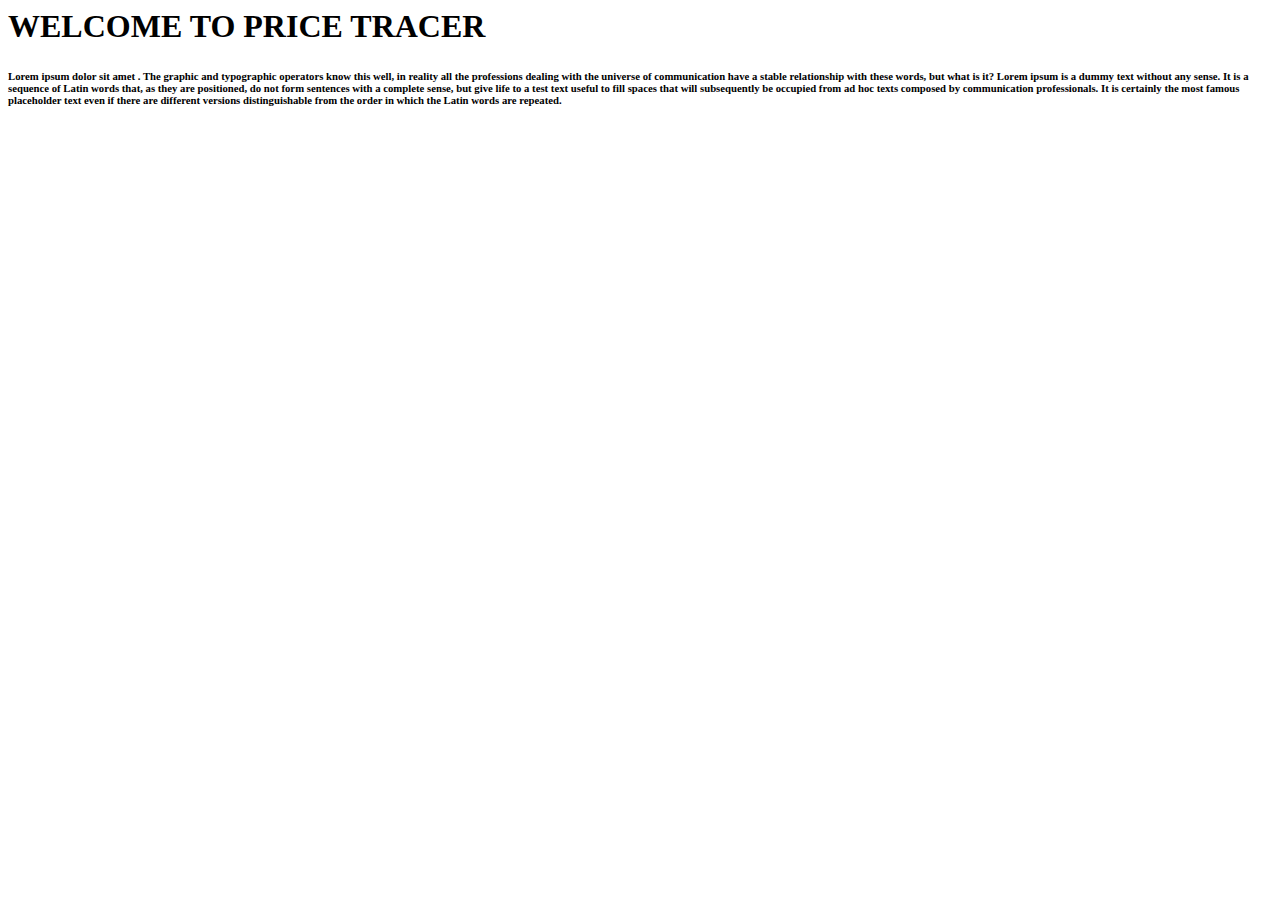
<file: priceTracker/src/main/resources/templates/index.html>
<html lang="en" xmlns:th="http://www.thymeleaf.org"
      xmlns:layout="http://www.ultraq.net.nz/thymeleaf/layout"
      layout:decorate="~{page_layout/layout}">
<!DOCTYPE html>
<head>
    <meta charset="UTF-8">
    <title>Home</title>
    <link rel="stylesheet" type="text/css" th:href="@{/webjars/bootstrap/css/bootstrap.min.css}"  />
</head>
<body>
    <div layout:fragment="main-content">
        <div class="container text-center my-5">
            <h1>WELCOME TO PRICE TRACER</h1>
            <h6>Lorem ipsum dolor sit amet .
                The graphic and typographic operators know this well, in reality all the professions
                dealing with the universe of communication have a stable relationship with these words,
                but what is it? Lorem ipsum is a dummy text without any sense. It is a sequence of Latin
                words that, as they are positioned, do not form sentences with a complete sense, but give
                life to a test text useful to fill spaces that will subsequently be occupied from ad hoc
                texts composed by communication professionals. It is certainly the most famous placeholder
                text even if there are different versions distinguishable from the order in which the
                Latin words are repeated.
            </h6>
<!--            <img src="/images/bg.png" width="360px"/>-->
        </div>

    </div>
</body>

    <script type="text/javascript" th:src="@{/webjars/jquery/jquery.min.js}"></script>
    <script type="text/javascript" th:src="@{/webjars/bootstrap/js/bootstrap.min.js}"></script>

</html>
</file>
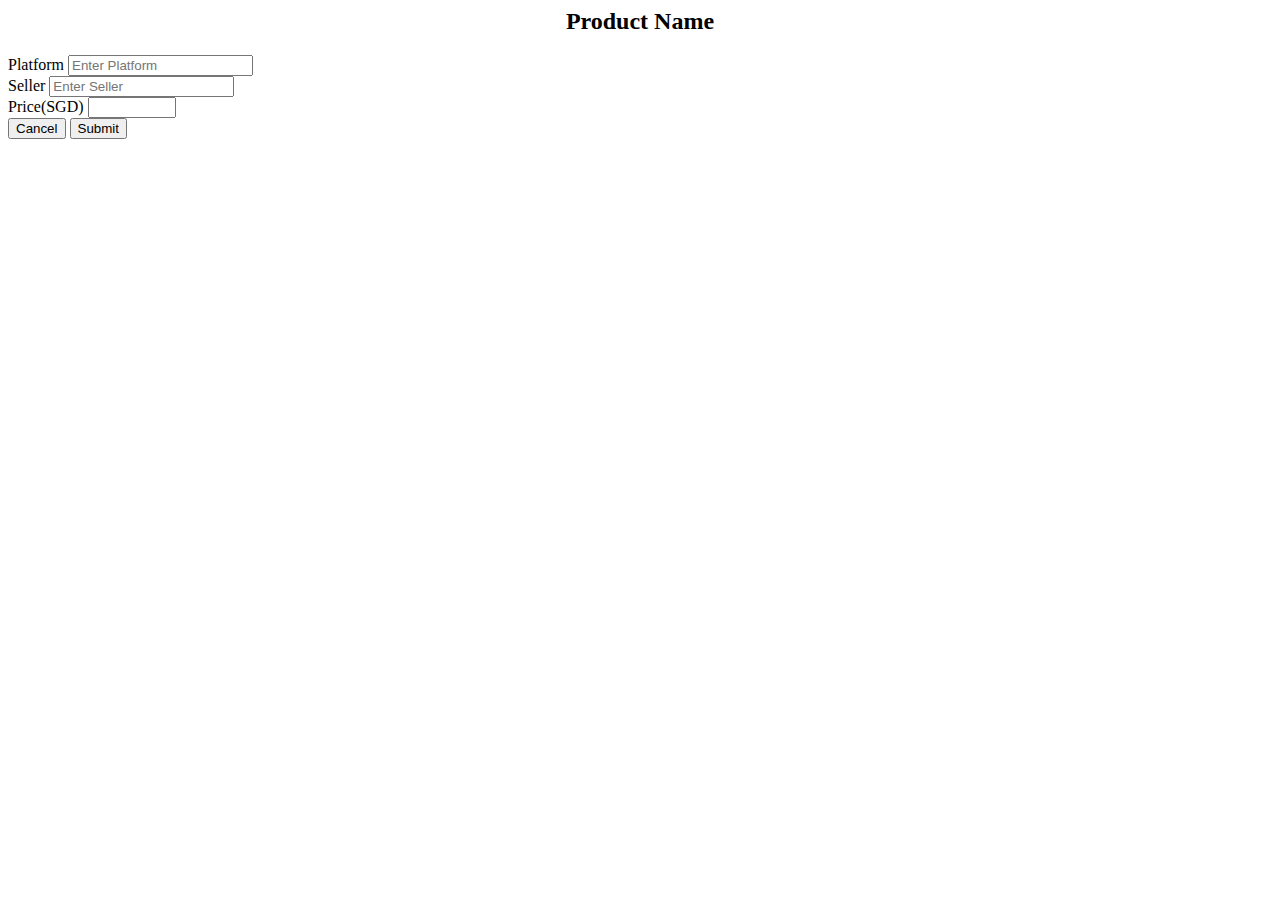
<file: priceTracker/src/main/resources/templates/editListing_form.html>
<html lang="en" xmlns:th="http://www.thymeleaf.org"
      xmlns:layout="http://www.ultraq.net.nz/thymeleaf/layout"
      layout:decorate="~{page_layout/layout}">
<!DOCTYPE html>
<head>
    <meta charset="UTF-8">
    <title>Home</title>
<!--    <link rel="stylesheet" type="text/css" th:href="@{/webjars/bootstrap/css/bootstrap.min.css}"  />-->
</head>
<body>
    <div layout:fragment="main-content">

        <div class="container my-5">

            <h2 th:text="${'Edit Listing-'+ {currProduct.pName}}" style="text-align:center;">Product Name</h2>

            <form th:action="@{/listing/{id}/edit?listingId={listingId}(id=${currProduct.id},listingId=${currListing.id})}" th:object = "${currListing}" method="POST">
                <div class="form-group">
                    <label for="InputPlatform">Platform</label>
                    <input th:field = "*{platform}" type="text" class="form-control" id="InputPlatform" placeholder="Enter Platform" minlength="3" maxlength="50" required >
                </div>

                <div class="form-group">
                    <label for="InputSeller">Seller</label>
                    <input th:field = "*{seller}" type="text" class="form-control" id="InputSeller" placeholder="Enter Seller" minlength="3" maxlength="50" required>
                </div>

                <div class="form-group">
                    <label for="InputPrice">Price(SGD)</label>
                    <input th:field = "*{price}" type="number" step="0.10"  min="0.00" max="999.99" class="form-control" id="InputPrice" required>
                </div>

                <button type="button" class="btn btn-secondary" th:attr="onclick=|cancelAddListing('${currProduct.id}')|">Cancel</button>
                <button type="submit" class="btn btn-primary">Submit</button>
            </form>
        </div>


    </div>

</body>
    <script type="text/javascript" th:src="@{/webjars/jquery/jquery.min.js}"></script>
    <script type="text/javascript" th:src="@{/webjars/bootstrap/js/bootstrap.min.js}"></script>

</html>
</file>
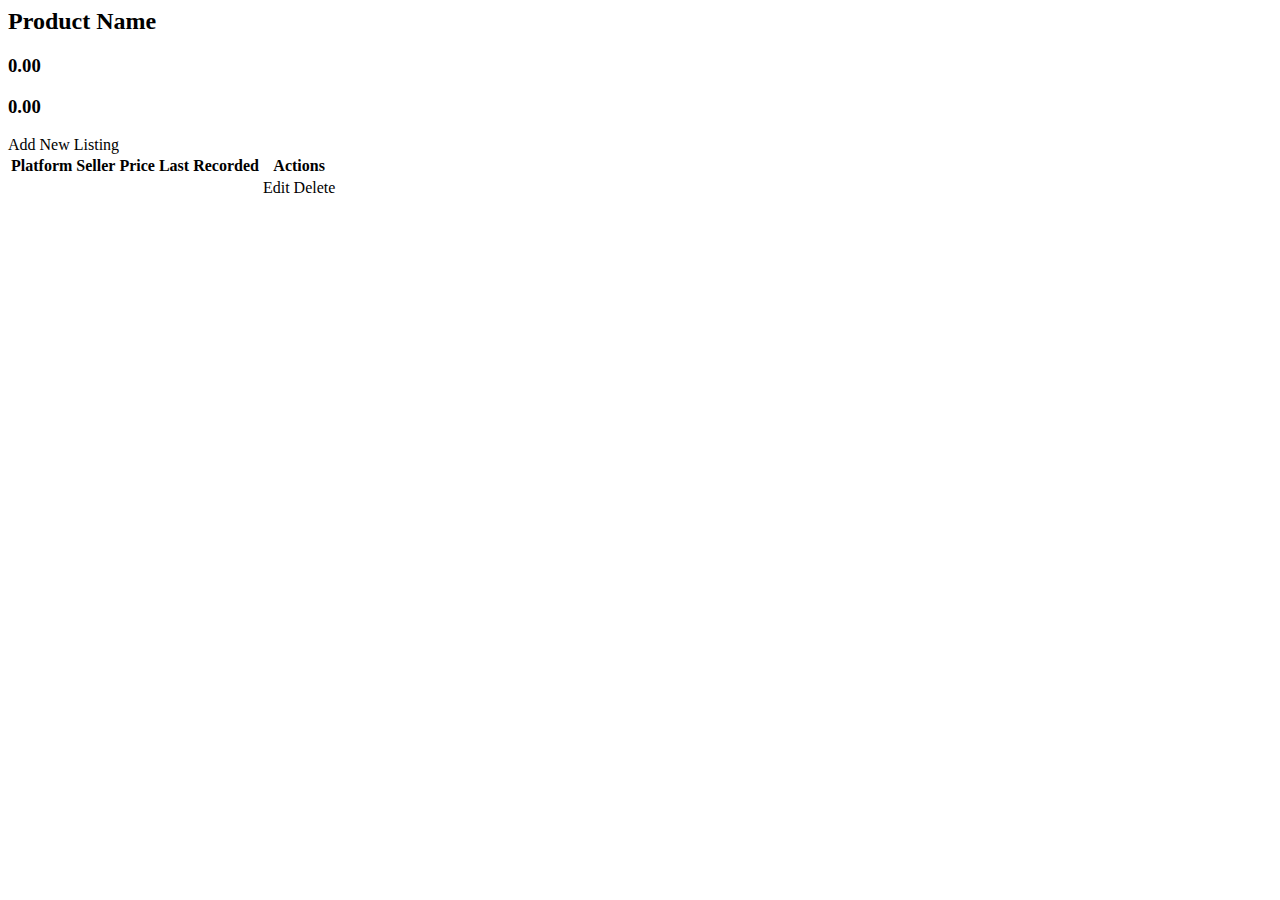
<file: priceTracker/src/main/resources/templates/itemListing.html>
<html lang="en" xmlns:th="http://www.thymeleaf.org"
      xmlns:layout="http://www.ultraq.net.nz/thymeleaf/layout"
      layout:decorate="~{page_layout/layout}">
<!DOCTYPE html>
<head>
    <meta charset="UTF-8">
    <title>Home</title>
<!--    <link rel="stylesheet" type="text/css" th:href="@{/webjars/bootstrap/css/bootstrap.min.css}"  />-->
</head>
<body>
    <div layout:fragment="main-content">

        <div class="container">
            <h2 th:text="${productName}">Product Name</h2>
            <h3 th:text="${'Min Price: $'  + #numbers.formatDecimal(productMinMax.min, 0, 'COMMA', 2, 'POINT') + ' SGD' }">0.00</h3>
            <h3 th:text="${'Max Price: $'  + #numbers.formatDecimal(productMinMax.max, 0, 'COMMA', 2, 'POINT') + ' SGD'}">0.00</h3>

            <a th:href = "@{/listing/{id}/add(id=${productId})}"
               class = "btn btn-secondary">Add New Listing</a>

        </div>


        <div class="container text-center my-3 table-responsive">
            <table class="table table-hover table-dark">
                <thead>
                <tr>

                    <!-- sorting based on the route                    -->
                    <th scope="col">
                        <a class = "text-decoration-none" th:href="@{/listing/{id}?sortField=platform&sortDir={dir}(id=${productId},dir=${reverseSortDir})}">Platform</a>
                    </th>
                    <th scope="col">
                            <a class = "text-decoration-none" th:href="@{/listing/{id}?sortField=seller&sortDir={dir}(id=${productId},dir=${reverseSortDir})}">Seller</a>

                    </th>
                    <th scope="col">
                        <a class = "text-decoration-none" th:href="@{/listing/{id}?sortField=price&sortDir={dir}(id=${productId},dir=${reverseSortDir})}">Price</a>

                    </th>
                    <th scope="col">
                        <a class = "text-decoration-none"  th:href="@{/listing/{id}?sortField=lastSeen&sortDir={dir}(id=${productId},dir=${reverseSortDir})}">Last Recorded</a>

                    </th>
                    <th scope="col">Actions</th>

                </tr>
                </thead>
                <tbody>
                <tr th:each = "item,i: ${productListing}">
                    <td th:text = "${item.platform}"></td>
                    <td th:text = "${item.seller}"></td>
                    <td th:text ="${'$'+ #numbers.formatDecimal(item.price, 0, 'COMMA', 2, 'POINT')}"
                    ></td>
                    <td th:text = "${#dates.format(item.lastSeen,'dd-MM-yyyy')}"></td>
                    <td>
                        <a th:href = "@{/listing/{id}/edit?listingId={listingId}(id=${productId},listingId=${item.id})}" class = "text-decoration-none editDelete">Edit</a>
                        <a th:href = "@{/listing/{id}/delete?listingId={listingId}(id=${productId},listingId=${item.id})}" class = "text-decoration-none editDelete">Delete</a>
                    </td>
                </tr>
                </tbody>
            </table>
        </div>
    </div>

</body>

    <script type="text/javascript" th:src="@{/webjars/jquery/jquery.min.js}"></script>
    <script type="text/javascript" th:src="@{/webjars/bootstrap/js/bootstrap.min.js}"></script>

</html>
</file>
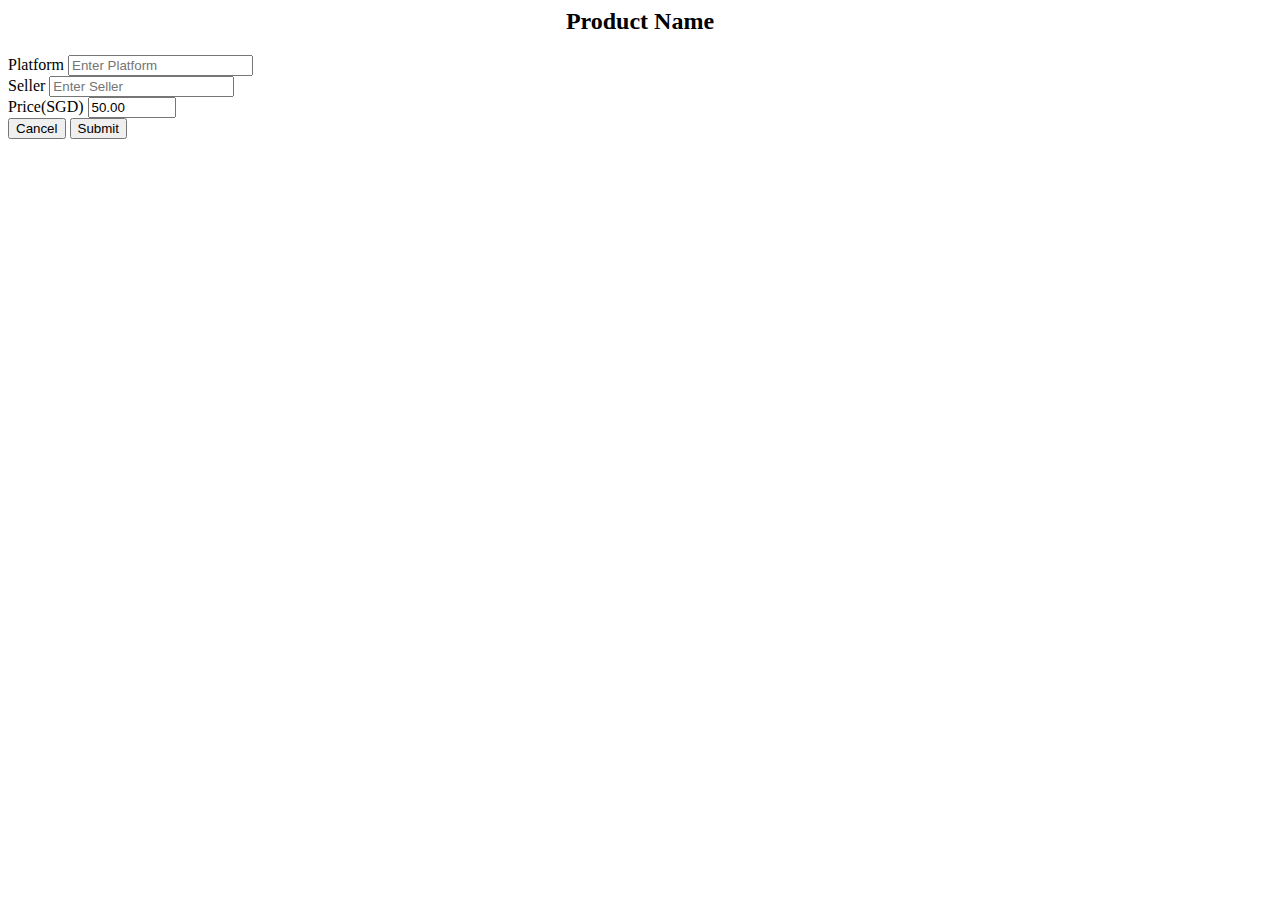
<file: priceTracker/src/main/resources/templates/newListing_form.html>
<html lang="en" xmlns:th="http://www.thymeleaf.org"
      xmlns:layout="http://www.ultraq.net.nz/thymeleaf/layout"
      layout:decorate="~{page_layout/layout}">
<!DOCTYPE html>
<head>
    <meta charset="UTF-8">
    <title>Home</title>
<!--    <link rel="stylesheet" type="text/css" th:href="@{/webjars/bootstrap/css/bootstrap.min.css}"  />-->
</head>
<body>
    <div layout:fragment="main-content">

        <div class="container my-5">

            <h2 th:text="${'Add Listing-'+ {currProduct.pName}}" style="text-align:center;">Product Name</h2>

            <form th:action="@{/listing/{id}/add(id=${currProduct.id})}" th:object = "${listingDto}" method="POST">
                <div class="form-group">
                    <label for="InputPlatform">Platform</label>
                    <input th:field = "*{platform}" type="text" class="form-control" id="InputPlatform" placeholder="Enter Platform" minlength="3" maxlength="50" required>
                </div>

                <div class="form-group">
                    <label for="InputSeller">Seller</label>
                    <input th:field = "*{seller}" type="text" class="form-control" id="InputSeller" placeholder="Enter Seller" minlength="3" maxlength="50" required>
                </div>

                <div class="form-group">
                    <label for="InputPrice">Price(SGD)</label>
                    <input th:field = "*{price}" type="number" step="0.10" min="0.00" max="999.99" class="form-control" value="50.00" id="InputPrice" required>
                </div>

                <button type="button" class="btn btn-secondary" th:attr="onclick=|cancelAddListing('${currProduct.id}')|">Cancel</button>
                <button type="submit" class="btn btn-primary">Submit</button>
            </form>
        </div>


    </div>

</body>
    <script type="text/javascript" th:src="@{/webjars/jquery/jquery.min.js}"></script>
    <script type="text/javascript" th:src="@{/webjars/bootstrap/js/bootstrap.min.js}"></script>

</html>
</file>
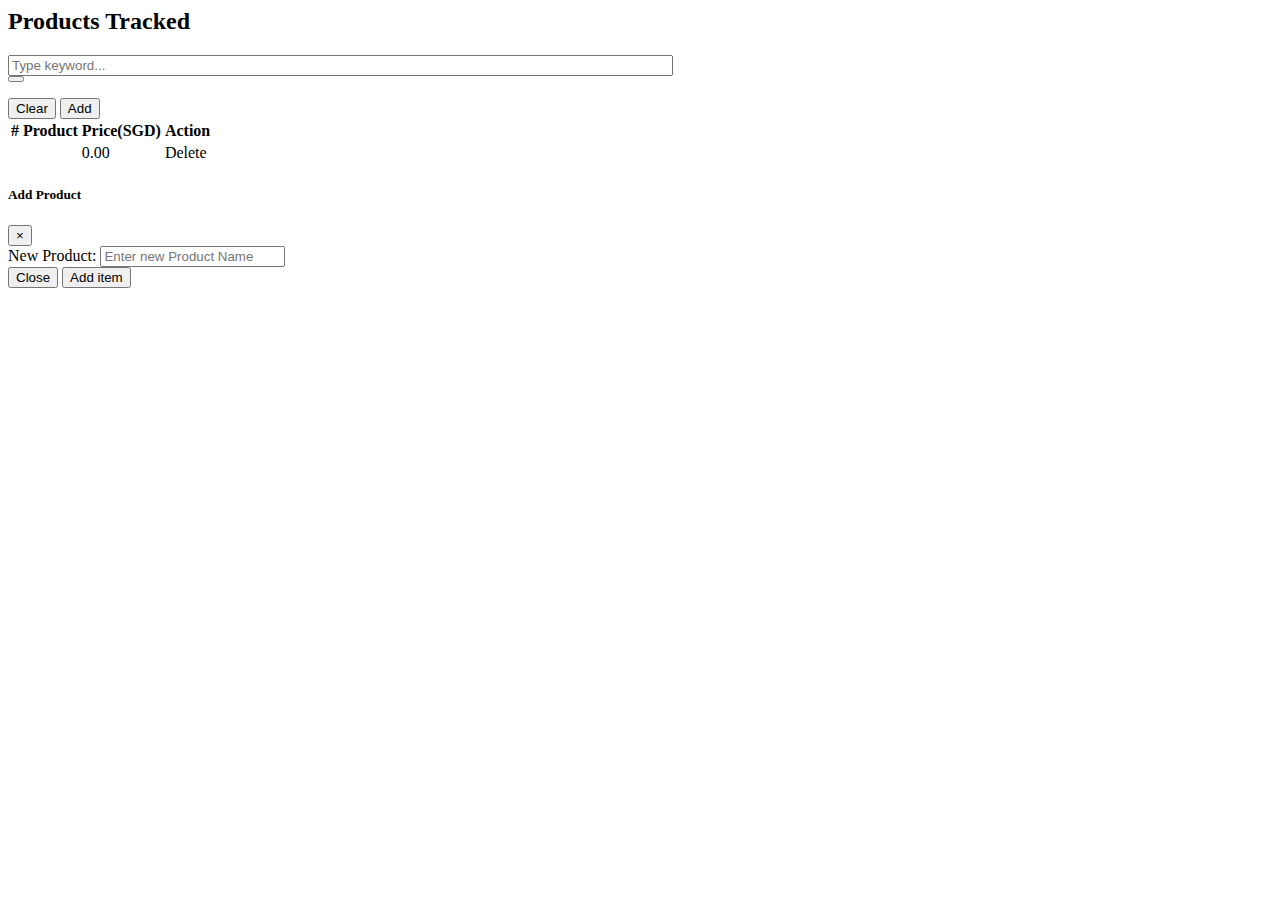
<file: priceTracker/src/main/resources/templates/products.html>
<html lang="en" xmlns:th="http://www.thymeleaf.org"
      xmlns:layout="http://www.ultraq.net.nz/thymeleaf/layout"
      layout:decorate="~{page_layout/layout}">
<!DOCTYPE html>
<head>
    <meta charset="UTF-8">
    <title>Home</title>
<!--    <link rel="stylesheet" type="text/css" th:href="@{/webjars/bootstrap/css/bootstrap.min.css}"  />-->
</head>
<body>
    <div layout:fragment="main-content">

        <div class="container my-2 d-flex justify-content-center">
            <h2>Products Tracked</h2>

        </div>

        <div class="container">

            <div th:if ="${successMessage}" th:text="${successMessage}" role="alert" class="alert alert-success text-center">
            </div>

            <div th:if ="${ErrorMessage}" th:text="${ErrorMessage}" role="alert" class="alert alert-danger text-center">
            </div>
        </div>

        <div class="container">
            <div class="d-flex flex-row justify-content-center align-items-center">
                <!--search bar here-->
                <form th:action="@{/products}">
                    <div class="searchB">
                        <div class="input-group">
                            <input name="keyword" th:value="${keyword}" size="80" type="text" class="form-control" placeholder="Type keyword...">
                            <div class="input-group-append">
                                <button class="btn btn-secondary" type="submit">
                                    <i class="fa fa-search"></i>
                                </button>
                            </div>
                        </div>
                    </div>
                </form>
<!--                <a th:href = "@{/products/new}" class = "action add btn btn-primary btn-sm mx-2"> Clear</a>-->
                <button type="button" class="action clear btn btn-secondary btn-sm mx-2" onclick="clearSearch()">Clear</button>
                <button type="button" class="action add btn btn-secondary btn-sm mx-2" data-toggle="modal" data-target="#exampleModal">Add</button>
            </div>
        </div>

        <div class="container text-center my-3 table-responsive">
            <table class="table table-hover table-dark">
                <thead>
                <tr>
                    <th scope="col">#</th>
                    <th scope="col">Product</th>
                    <th scope="col">Price(SGD)</th>
                    <th scope="col">Action</th>
                </tr>
                </thead>
                <tbody>
                <tr th:each = "item,i: ${ProductPriceLis}">
                    <td th:text = "${i.index+1}"></td>
                    <td th:text = "${item.product.pName}"></td>
                    <td>
                        <a class="text-decoration-none" th:href ="@{/listing/{id}(id=${item.product.id})}" th:text ="${item.minPrice == item.maxPrice} ? ${'$'+ #numbers.formatDecimal(item.minPrice, 0, 'COMMA', 2, 'POINT')} : ${'$'+ #numbers.formatDecimal(item.minPrice, 0, 'COMMA', 2, 'POINT')  + ' to ' +'$'+ #numbers.formatDecimal(item.maxPrice, 0, 'COMMA', 2, 'POINT') }" >0.00
                        </a>
                    </td>
                    <td>
                        <a th:href = "@{/products/{id}/delete(id=${item.product.id})}"
                           class = "text-decoration-none">Delete</a>
                    </td>

                </tr>
                </tbody>
            </table>
        </div>

        <!--add modal -->
        <div class="modal fade" id="exampleModal" tabindex="-1" role="dialog" aria-labelledby="exampleModalLabel" aria-hidden="true">
            <div class="modal-dialog" role="document">
                <div class="modal-content">
                    <div class="modal-header">
                        <h5 class="modal-title" id="exampleModalLabel">Add Product</h5>
                        <button type="button" class="close" data-dismiss="modal" aria-label="Close">
                            <span aria-hidden="true">&times;</span>
                        </button>
                    </div>
                    <form th:action="@{/products}" th:object="${product}" method="post">
                        <div class="modal-body">
                            <div class="form-group">
                                <label for="new-product" class="col-form-label">New Product:</label>
                                <input type="text" th:field="*{pName}" class="form-control" id="new-product" required minlength="3" maxlength="50"
                                       placeholder="Enter new Product Name">
                            </div>
                        </div>
                        <div class="modal-footer">
                            <button type="button" class="btn btn-secondary" data-dismiss="modal">Close</button>
                            <button type="submit" class="btn btn-primary">Add item</button>
                        </div>
                    </form>
                </div>
            </div>
        </div>

    </div>


</body>

    <script type="text/javascript" th:src="@{/webjars/jquery/jquery.min.js}"></script>
    <script type="text/javascript" th:src="@{/webjars/bootstrap/js/bootstrap.min.js}"></script>

</html>
</file>
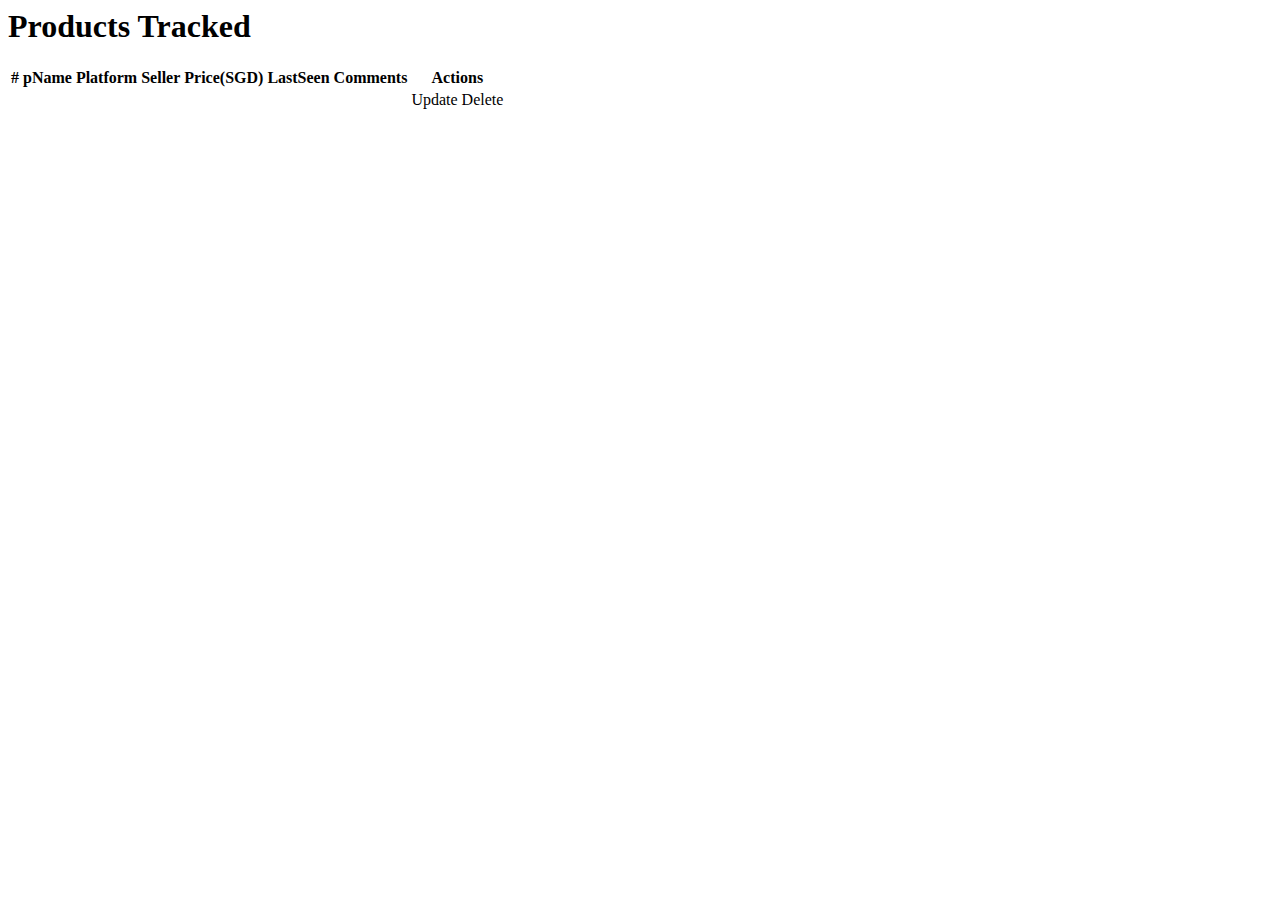
<file: priceTracker/src/main/resources/templates/products2.html>
<html lang="en" xmlns:th="http://www.thymeleaf.org"
      xmlns:layout="http://www.ultraq.net.nz/thymeleaf/layout"
      layout:decorate="~{page_layout/layout}">
<!DOCTYPE html>
<head>
    <meta charset="UTF-8">
    <title>Home</title>
<!--    <link rel="stylesheet" type="text/css" th:href="@{/webjars/bootstrap/css/bootstrap.min.css}"  />-->
</head>
<body>
    <div layout:fragment="main-content">

        <h1>Products Tracked</h1>

        <div class="container text-center my-5 table-responsive">
            <table class="table table-hover table-dark">
                <thead>
                <tr>
                    <th scope="col">#</th>
                    <th scope="col">pName</th>
                    <th scope="col">Platform</th>
                    <th scope="col">Seller</th>
                    <th scope="col">Price(SGD)</th>
                    <th scope="col">LastSeen</th>
                    <th scope="col">Comments</th>
                    <th scope="col">Actions</th>
                </tr>
                </thead>
                <tbody>
                <tr th:each = "item,i: ${listProduct}">
                    <td th:text = "${i.index}"></td>
                    <td th:text = "${item.name}"></td>
                    <td th:text = "${item.platform}"></td>
                    <td th:text = "${item.seller}"></td>
                    <td th:text = "${'$'+ item.price}"></td>
                    <td th:text = "${#dates.format(item.last_seen,'dd-MM-yyyy')}"></td>
                    <td th:text = "${item.comment}"></td>
                    <td>
                        <a th:href = "@{/products/edit/{id}(id=${item.id})}"
                           class = "btn btn-primary m-1 action">Update</a>
                        <a th:href = "@{/products/{id}(id=${item.id})}"
                           class = "btn btn-danger m-1 action">Delete</a>
                    </td>
                </tr>
                </tbody>
            </table>
        </div>
    </div>
</body>

    <script type="text/javascript" th:src="@{/webjars/jquery/jquery.min.js}"></script>
    <script type="text/javascript" th:src="@{/webjars/bootstrap/js/bootstrap.min.js}"></script>
</html>
</file>
